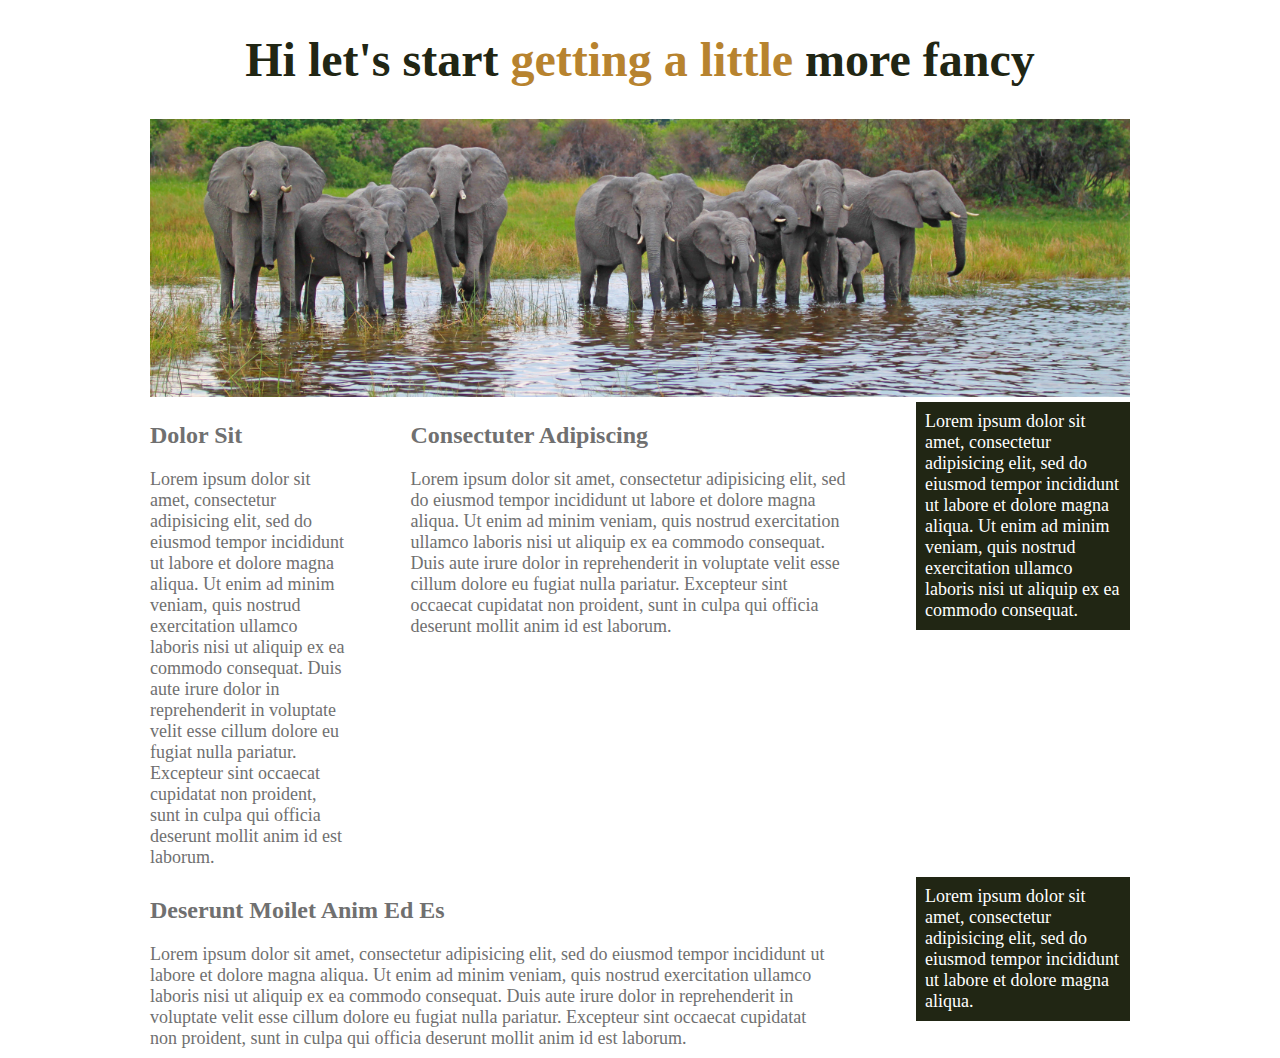
<file: index.html>
<!DOCTYPE html>
<html>
<head>
	<title>DAY 2 : EXERCISE</title>
<link rel="stylesheet" type="text/css" href="style.css"> 	
</head>

<!--Create kotak besar dikenali sebagai container -->
<body>
	<div class="container">
	<h1>Hi let's start <span>getting a little</span> more fancy </h1>
	<img src="Elephant-Haven-banner-1.jpg"  alt="">
	<section class="columns">
		<div class="col col-1">
			<h2>Dolor Sit</h2>
			Lorem ipsum dolor sit amet, consectetur adipisicing elit, sed do eiusmod
			tempor incididunt ut labore et dolore magna aliqua. Ut enim ad minim veniam,
			quis nostrud exercitation ullamco laboris nisi ut aliquip ex ea commodo
			consequat. Duis aute irure dolor in reprehenderit in voluptate velit esse
			cillum dolore eu fugiat nulla pariatur. Excepteur sint occaecat cupidatat non
			proident, sunt in culpa qui officia deserunt mollit anim id est laborum.

		</div>
		<div class="col col-2">
			<h2>Consectuter Adipiscing</h2>
			Lorem ipsum dolor sit amet, consectetur adipisicing elit, sed do eiusmod
			tempor incididunt ut labore et dolore magna aliqua. Ut enim ad minim veniam,
			quis nostrud exercitation ullamco laboris nisi ut aliquip ex ea commodo
			consequat. Duis aute irure dolor in reprehenderit in voluptate velit esse
			cillum dolore eu fugiat nulla pariatur. Excepteur sint occaecat cupidatat non
			proident, sunt in culpa qui officia deserunt mollit anim id est laborum.
		</div>
		<div class="col col-1 col-bg">
			
			Lorem ipsum dolor sit amet, consectetur adipisicing elit, sed do eiusmod
			tempor incididunt ut labore et dolore magna aliqua. Ut enim ad minim veniam,
			quis nostrud exercitation ullamco laboris nisi ut aliquip ex ea commodo
			consequat. 
		</div>
    </section>
    <section class="columns">
    	<div class="col col-3">
			<h2>Deserunt Moilet Anim Ed Es</h2>
			Lorem ipsum dolor sit amet, consectetur adipisicing elit, sed do eiusmod
			tempor incididunt ut labore et dolore magna aliqua. Ut enim ad minim veniam,
			quis nostrud exercitation ullamco laboris nisi ut aliquip ex ea commodo
			consequat. Duis aute irure dolor in reprehenderit in voluptate velit esse
			cillum dolore eu fugiat nulla pariatur. Excepteur sint occaecat cupidatat non
			proident, sunt in culpa qui officia deserunt mollit anim id est laborum.
		</div>
		<div class="col col-1 col-bg">
			Lorem ipsum dolor sit amet, consectetur adipisicing elit, sed do eiusmod
			tempor incididunt ut labore et dolore magna aliqua. 
		</div>
	</div>
    </section>
    </div>
</body>
</html>
</file>
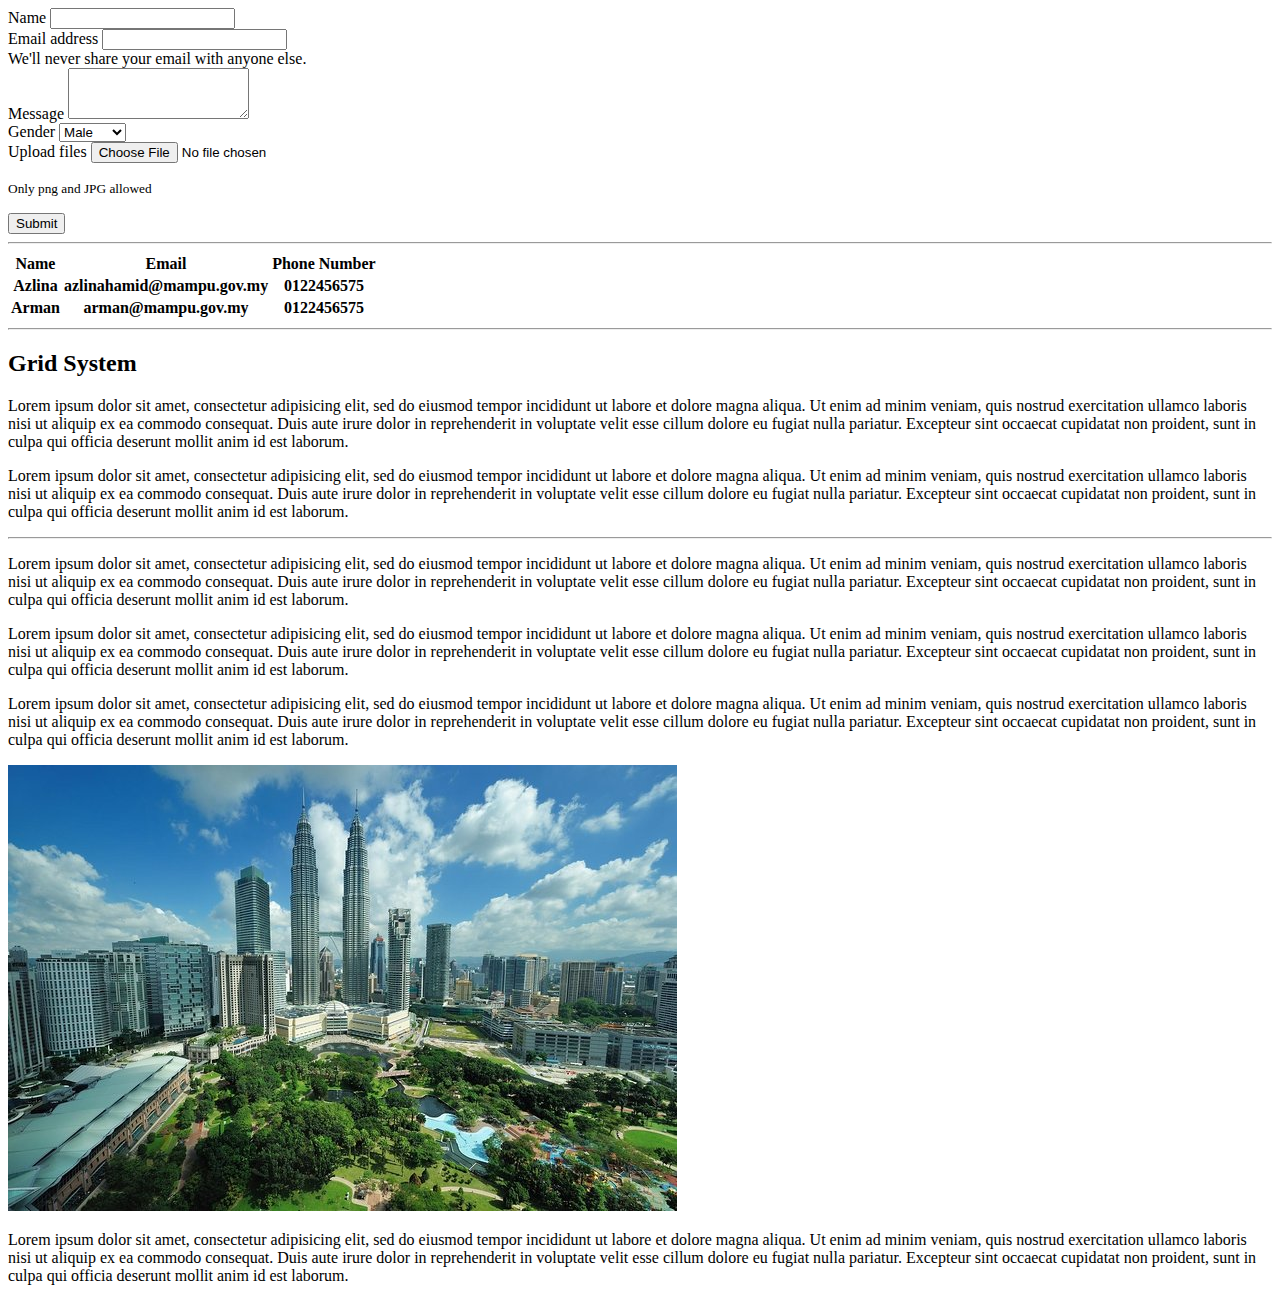
<file: AppForm.html>
<!DOCTYPE html>
<html>
<head>
    <!-- Required meta tags -->
    <meta charset="utf-8">
    <meta name="viewport" content="width=device-width, initial-scale=1, shrink-to-fit=no">

    <!-- Bootstrap CSS -->
    <link rel="stylesheet" href="https://cdn.jsdelivr.net/npm/bootstrap@4.5.3/dist/css/bootstrap.min.css" integrity="sha384-TX8t27EcRE3e/ihU7zmQxVncDAy5uIKz4rEkgIXeMed4M0jlfIDPvg6uqKI2xXr2" crossorigin="anonymous">

    <title>Application Form</title>
  </head>
<body>
	<div class="container">
<form>
  <div class="mb-3">
    <label for="Name" class="form-label">Name</label>
    <input type="text" class="form-control" id="Inputname" >
  </div>
  <div class="mb-3">
    <label for="exampleInputEmail1" class="form-label">Email address</label>
    <input type="email" class="form-control" id="exampleInputEmail1" aria-describedby="emailHelp">
    <div id="emailHelp" class="form-text">We'll never share your email with anyone else.</div>
  </div>
  <div class="mb-3">
  <label for="Message" class="form-label">Message</label>
  <textarea class="form-control" id="exampleFormControlTextarea1" rows="3"></textarea>
</div>
<div class="mb-3">
    <label for="exampleformcontrolselect1">Gender</label>
    <select class="form-control" id="exampleformcontrolselect1">
    	<option>Male</option>
    	<option>Female</option>
    </select>
</div>
<div class="mb-3">
	<label for="exampleformcontrolfile1">Upload files</label>
<input type="file" class="form-control-file" id="exampleformcontrolfile1">
<p><small>Only png and JPG allowed</small></p>
</div>
  <button type="submit" class="btn btn-outline-primary">Submit</button>
</form>
<hr>

<table class="table table-bordered table-striped table-hover">
	<thead>
		<tr class="bg-success text-light">	
			<th>Name</th>
			<th>Email</th>
			<th>Phone Number</th>
		</tr>
	</thead>
	<tbody>	
		<tr>	
			<th>Azlina</th>
			<th>azlinahamid@mampu.gov.my</th>
			<th>0122456575</th>
		</tr>
		<tr>	
			<th>Arman</th>
			<th>arman@mampu.gov.my</th>
			<th>0122456575</th>
		</tr>
	</tbody>
</table>
 
 <hr/>
<h2>Grid System</h2>
    <div class="row">
    	<div class="col-md-6 col-sm-12">
    		<p>Lorem ipsum dolor sit amet, consectetur adipisicing elit, sed do eiusmod
    		tempor incididunt ut labore et dolore magna aliqua. Ut enim ad minim veniam,
    		quis nostrud exercitation ullamco laboris nisi ut aliquip ex ea commodo
    		consequat. Duis aute irure dolor in reprehenderit in voluptate velit esse
    		cillum dolore eu fugiat nulla pariatur. Excepteur sint occaecat cupidatat non
    		proident, sunt in culpa qui officia deserunt mollit anim id est laborum.</p>
    	</div>
    	<div class="col-md-6 col-sm-12">
    		<p>Lorem ipsum dolor sit amet, consectetur adipisicing elit, sed do eiusmod
    		tempor incididunt ut labore et dolore magna aliqua. Ut enim ad minim veniam,
    		quis nostrud exercitation ullamco laboris nisi ut aliquip ex ea commodo
    		consequat. Duis aute irure dolor in reprehenderit in voluptate velit esse
    		cillum dolore eu fugiat nulla pariatur. Excepteur sint occaecat cupidatat non
    		proident, sunt in culpa qui officia deserunt mollit anim id est laborum.</p>

    	</div>
    </div>

<hr/>
   <div class="row">
    	<div class="col-md-3 col-sm-12">
    		<p>Lorem ipsum dolor sit amet, consectetur adipisicing elit, sed do eiusmod
    		tempor incididunt ut labore et dolore magna aliqua. Ut enim ad minim veniam,
    		quis nostrud exercitation ullamco laboris nisi ut aliquip ex ea commodo
    		consequat. Duis aute irure dolor in reprehenderit in voluptate velit esse
    		cillum dolore eu fugiat nulla pariatur. Excepteur sint occaecat cupidatat non
    		proident, sunt in culpa qui officia deserunt mollit anim id est laborum.</p>
    	</div>
    	<div class="col-md-3 col-sm-12">
    		<p>Lorem ipsum dolor sit amet, consectetur adipisicing elit, sed do eiusmod
    		tempor incididunt ut labore et dolore magna aliqua. Ut enim ad minim veniam,
    		quis nostrud exercitation ullamco laboris nisi ut aliquip ex ea commodo
    		consequat. Duis aute irure dolor in reprehenderit in voluptate velit esse
    		cillum dolore eu fugiat nulla pariatur. Excepteur sint occaecat cupidatat non
    		proident, sunt in culpa qui officia deserunt mollit anim id est laborum.</p>
    	</div>
    	<div class="col-md-3 col-sm-12">
    		<p>Lorem ipsum dolor sit amet, consectetur adipisicing elit, sed do eiusmod
    		tempor incididunt ut labore et dolore magna aliqua. Ut enim ad minim veniam,
    		quis nostrud exercitation ullamco laboris nisi ut aliquip ex ea commodo
    		consequat. Duis aute irure dolor in reprehenderit in voluptate velit esse
    		cillum dolore eu fugiat nulla pariatur. Excepteur sint occaecat cupidatat non
    		proident, sunt in culpa qui officia deserunt mollit anim id est laborum.</p>
    	</div>
    </div>
    <div class="row">
    	<div class="col-md-3 col-sm-12">
    		<img src="5c.jpg" class="img-fluid">
    	</div>
    	<div class="col-md-9 col-sm-12">
    		<p>Lorem ipsum dolor sit amet, consectetur adipisicing elit, sed do eiusmod
    		tempor incididunt ut labore et dolore magna aliqua. Ut enim ad minim veniam,
    		quis nostrud exercitation ullamco laboris nisi ut aliquip ex ea commodo
    		consequat. Duis aute irure dolor in reprehenderit in voluptate velit esse
    		cillum dolore eu fugiat nulla pariatur. Excepteur sint occaecat cupidatat non
    		proident, sunt in culpa qui officia deserunt mollit anim id est laborum.</p>
    	</div>
    </div>
</div>

</body>
</html>
</file>
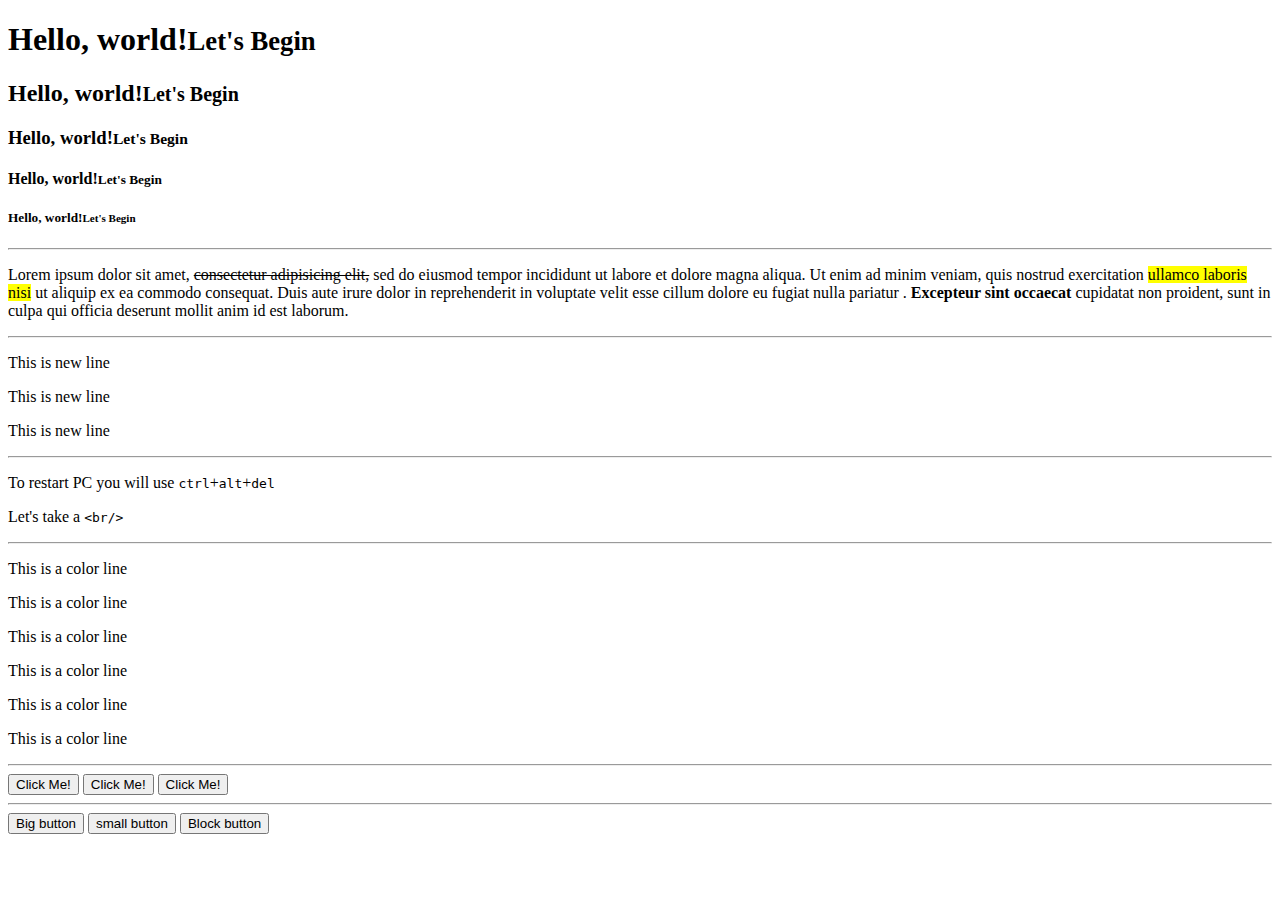
<file: bootstrap.html>
<!doctype html>
<html lang="en">
  <head>
    <!-- Required meta tags -->
    <meta charset="utf-8">
    <meta name="viewport" content="width=device-width, initial-scale=1, shrink-to-fit=no">

    <!-- Bootstrap CSS -->
    <link rel="stylesheet" href="https://cdn.jsdelivr.net/npm/bootstrap@4.5.3/dist/css/bootstrap.min.css" integrity="sha384-TX8t27EcRE3e/ihU7zmQxVncDAy5uIKz4rEkgIXeMed4M0jlfIDPvg6uqKI2xXr2" crossorigin="anonymous">

    <title>Hello, world!</title>
  </head>
  <body>
    <div class="container">
    <h1>Hello, world!<small>Let's Begin</small></h1>
    <h2>Hello, world!<small>Let's Begin</small></h2>
    <h3>Hello, world!<small>Let's Begin</small></h3>
    <h4>Hello, world!<small>Let's Begin</small></h4>
    <h5>Hello, world!<small>Let's Begin</small></h5>
    <hr>
    <p>
    Lorem ipsum dolor sit amet, <del>consectetur adipisicing elit,</del> sed do eiusmod
    tempor incididunt ut labore et dolore magna aliqua. Ut enim ad minim veniam,
    quis nostrud exercitation <mark>ullamco laboris nisi</mark>  ut aliquip ex ea commodo 
    consequat. Duis aute irure dolor in reprehenderit in voluptate velit esse
    cillum dolore eu fugiat nulla pariatur .<strong> Excepteur sint occaecat</strong> cupidatat non
    proident, sunt in culpa qui officia deserunt mollit anim id est laborum.
   </p>
   <hr>
   <!-- In bootstrap 5 text-start and text-end are used   -->
   <p class="text-right">This is new line</p>
   <p class="text-center">This is new line</p>
   <p class="text-justify">This is new line</p>
   <hr>
   <p> To restart PC you will use <kbd>ctrl</kbd>+<kbd>alt</kbd>+<kbd>del</kbd></p>
   <p> Let's take a <code>&lt;br/&gt;</code></p>
   <hr>
   <p class="text-primary">This is a color line</p>
   <p class="text-secondary">This is a color line</p>
   <p class="text-danger">This is a color line</p>
   <p class="text-warning text-center ">This is a color line</p>
   <p class="text-info">This is a color line</p>
   <p class="text-light bg-dark">This is a color line</p>
   <hr>
   <button class="btn btn-primary">Click Me!</button>
   <button class="btn btn-danger">Click Me!</button>
   <button class="btn btn-warning">Click Me!</button>
   <hr>
    <button class="btn btn-lg btn-primary">Big button</button>
    <button class="btn btn-sm btn-primary">small button</button>
    <button class="btn btn-block btn-info">Block button</button>
   </div>
    <!-- Opxtional JavaScript; choose one of the two! -->
    

    <!-- Option 1: jQuery and Bootstrap Bundle (includes Popper) -->
    <script src="https://code.jquery.com/jquery-3.5.1.slim.min.js" integrity="sha384-DfXdz2htPH0lsSSs5nCTpuj/zy4C+OGpamoFVy38MVBnE+IbbVYUew+OrCXaRkfj" crossorigin="anonymous"></script>
    <script src="https://cdn.jsdelivr.net/npm/bootstrap@4.5.3/dist/js/bootstrap.bundle.min.js" integrity="sha384-ho+j7jyWK8fNQe+A12Hb8AhRq26LrZ/JpcUGGOn+Y7RsweNrtN/tE3MoK7ZeZDyx" crossorigin="anonymous"></script>

    <!-- Option 2: jQuery, Popper.js, and Bootstrap JS
    <script src="https://code.jquery.com/jquery-3.5.1.slim.min.js" integrity="sha384-DfXdz2htPH0lsSSs5nCTpuj/zy4C+OGpamoFVy38MVBnE+IbbVYUew+OrCXaRkfj" crossorigin="anonymous"></script>
    <script src="https://cdn.jsdelivr.net/npm/popper.js@1.16.1/dist/umd/popper.min.js" integrity="sha384-9/reFTGAW83EW2RDu2S0VKaIzap3H66lZH81PoYlFhbGU+6BZp6G7niu735Sk7lN" crossorigin="anonymous"></script>
    <script src="https://cdn.jsdelivr.net/npm/bootstrap@4.5.3/dist/js/bootstrap.min.js" integrity="sha384-w1Q4orYjBQndcko6MimVbzY0tgp4pWB4lZ7lr30WKz0vr/aWKhXdBNmNb5D92v7s" crossorigin="anonymous"></script>
    -->
  </body>
</html>
</file>
<file: style.css>
body {font-size: 1.125rem; color:#707070; margin:0;}
h1	{font-size: 3rem; color:#212614; text-align:center;}
h1 span {color:#B7832F; }
h2	{font-size: 1.5rem;}

img	{width: 100%}
.container 
	{   width:90%;
		max-width: 980px;
		margin: 0 auto;
    }

.columns{display :flex; margin-bottom: 0.5em; justify-content: space-between; align-items: flex-start;}
.col-1 {width: 20%;}
.col-2 {width: 45%;}
.col-3 {width: 70%;}
.col-bg	{background: #212614; padding: 0.5em; color: #fff;}

/* @media (min-width: 600px) {body {background: lightgrey;}}
 @media (min-width: 800px) {body {background: lightblue;}}*/
 @media (max-width: 600px) {.coloumns {flex-direction:column;} .col-1, .col-2, .col-3 { width: 100%; }}
</file>
